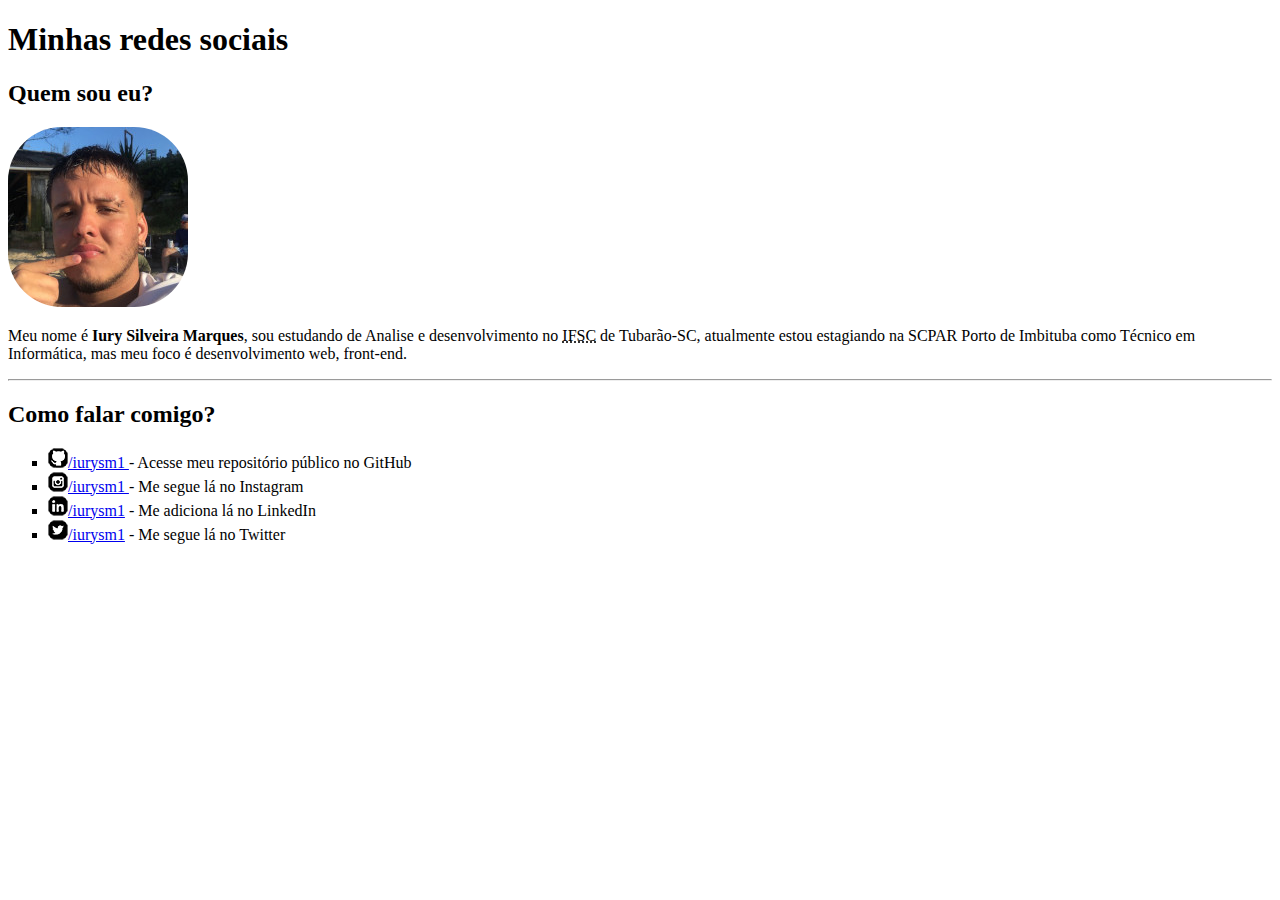
<file: Desafios/Desafio 5/index.html>
<!DOCTYPE html>
<html lang="pt-br">
<head>
    <meta charset="UTF-8">
    <meta http-equiv="X-UA-Compatible" content="IE=edge">
    <meta name="viewport" content="width=device-width, initial-scale=1.0">
    <title>Social</title>
    <style>
        img{
            border-radius: 30%;
        }
    </style>
</head>
<body>
    <h1>Minhas redes sociais</h1>
    <h2>Quem sou eu?</h2>
    <img src="imagem/img180.jpeg" alt="minha foto">
    <p>Meu nome é <strong>Iury Silveira Marques</strong>, sou estudando de Analise e desenvolvimento no <abbr title="Instituto Federal de Santa Catarina">IFSC</abbr> de Tubarão-SC, atualmente estou estagiando na SCPAR Porto de Imbituba como Técnico em Informática, mas meu foco é desenvolvimento web, front-end.</p>
    <hr>
    <h2>Como falar comigo?</h2>
    <ul type="square">
        <li><a href="https://github.com/iurysm1" target="_blank" rel="external">
            <img src="imagem/icone-github.png" alt="icon Git">/iurysm1
        </a> - Acesse meu repositório público no GitHub</li>

        <li><a href="https://instagram.com/iurysm1" target="_blank" rel="external">
            <img src="imagem/icone-instagram.png" alt="icon instagram">/iurysm1
        </a> - Me segue lá no Instagram</li>

        <li><a href="https://www.linkedin.com/in/iury-silveira-marques-a4979326a/" target="_blank" rel="external"><img src="imagem/icone-linkedin.png" alt="icon linkedin">/iurysm1</a> - Me adiciona lá no LinkedIn</li>

        <li><a href="https://www.twitter.com/iurysm1" target="_blank" rel="external"><img src="imagem/icone-twitter.png" alt="">/iurysm1</a> - Me segue lá no Twitter</li>
        
    </ul>


</body>
</html>
</file>
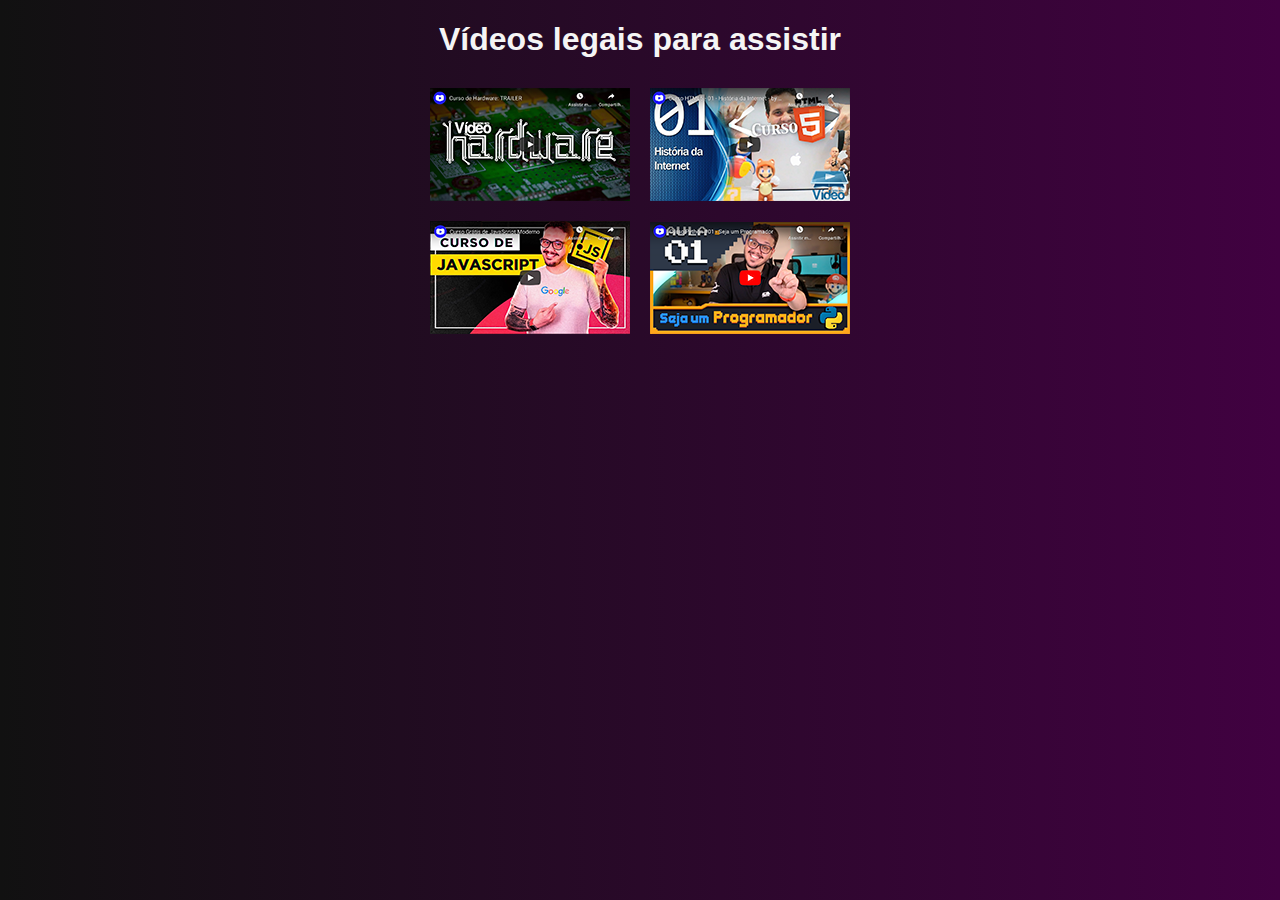
<file: Desafios/Desafio 9/index.html>
<!DOCTYPE html>
<html lang="pt-br">
<head>
    <meta charset="UTF-8">
    <meta http-equiv="X-UA-Compatible" content="IE=edge">
    <meta name="viewport" content="width=device-width, initial-scale=1.0">
    <title>Meus vídeos</title>
    <link rel="shortcut icon" href="favicon_io (1)/favicon.ico"  type="image/x-icon">
    <style>
        body{
            /*background-color: #111111;*/
            background-image: linear-gradient(90deg, #111111, rgb(65, 1, 65));
            text-align: center;
            
        }
        img{
            margin: 8px;
            transition: transform 0.9s ease;
        }
        img:hover{
            box-shadow: 2px 2px 4px 1px rgba(255,255,255,0.315);
            transform: scale(1.2);
            
        }
      
    </style>
    <style type="text/css">
        h1{
            font-family: 'Franklin Gothic Medium', 'Arial Narrow', Arial, sans-serif;
            color: whitesmoke;
        }
    </style>
</head>
<body>
    <h1>Vídeos legais para assistir</h1>
    
    <a href="hardware.html" target="_self" id="teste"><img src="imagens/thumb-hardware.png" alt="curso de hardware" id="teste"></a>

    <a href="html.html" target="_self"><img src="imagens/thumb-html.png" alt="curso de html"></a>
    <br>
    <a href="js.html" target="_self"><img src="imagens/thumb-js.png" alt="curso de js"></a>
    
    <a href="python.html" target="_self"><img src="imagens/thumb-python.png" alt="curso de python"></a>
</body>
</html>
</file>
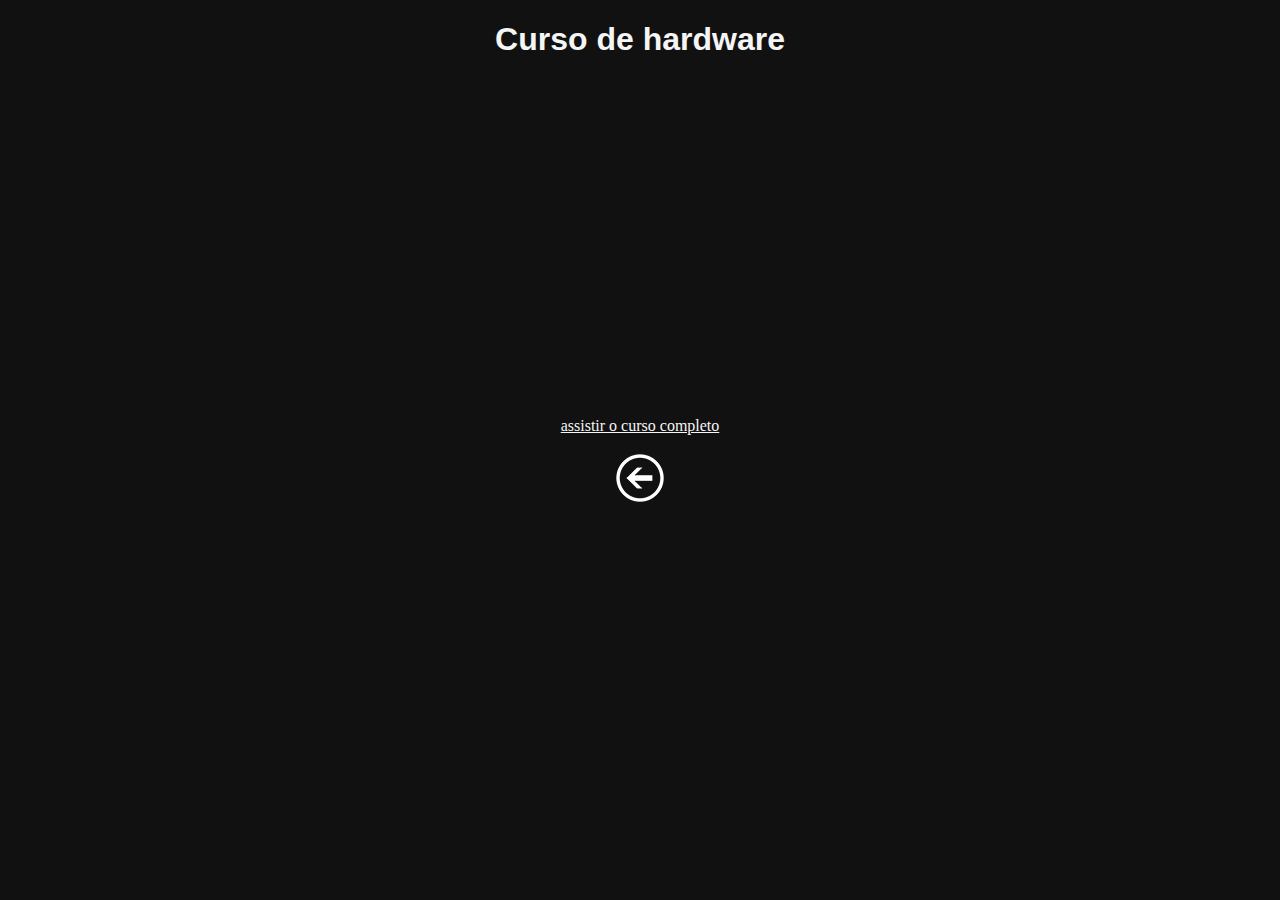
<file: Desafios/Desafio 9/hardware.html>
<!DOCTYPE html>
<html lang="pt-br">
<head>
    <meta charset="UTF-8">
    <meta http-equiv="X-UA-Compatible" content="IE=edge">
    <meta name="viewport" content="width=device-width, initial-scale=1.0">
    <title>Curso de hardware</title>
     <link rel="shortcut icon" href="favicon_io (1)/favicon.ico"  type="image/x-icon">
    <style>
        body{
            background-color: #111111;
            text-align: center;
            
        }
        a{
            color: whitesmoke;
        }
    </style>
    <style type="text/css">
        h1{
            font-family: 'Franklin Gothic Medium', 'Arial Narrow', Arial, sans-serif;

            color: whitesmoke;
        }
    </style>
</head>
<body>
    <h1>Curso de hardware</h1>

    <iframe src="https://www.youtube.com/watch?v=iT6E92Kt38o" width="560" height="315" frameborder="0" allow="autoplay; fullscreen; picture-in-picture" allowfullscreen></iframe>
<br>
<br>
    <a href="https://youtube.com/playlist?list=PLHz_AreHm4dn1JHgN9wpbIUhzZmycYQXW" target="_blank">assistir o curso completo</a>
    <br>
    <br>
    <a href="index.html"><img src="imagens/voltar.png" alt=""></a>
</body>
</html>
</file>
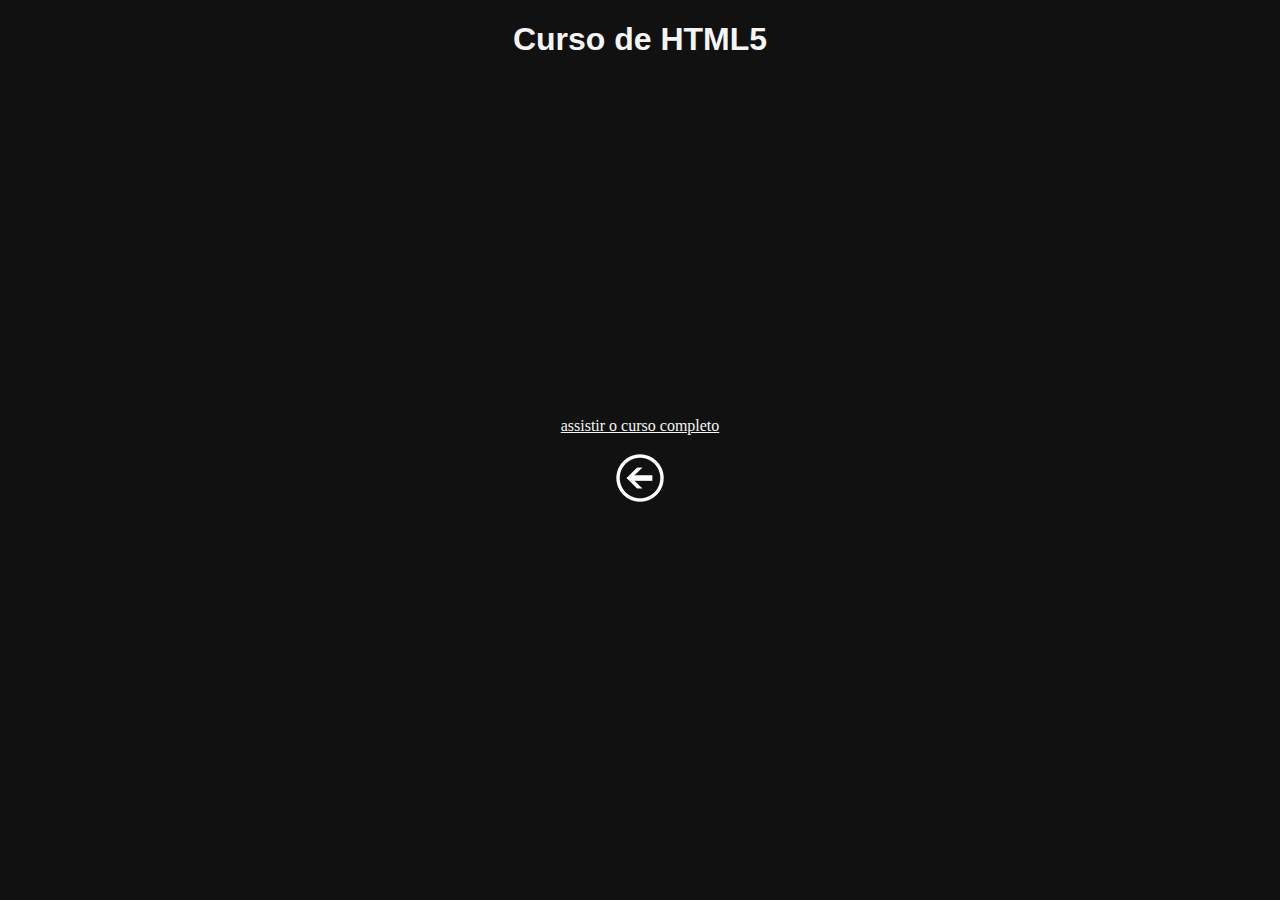
<file: Desafios/Desafio 9/html.html>
<!DOCTYPE html>
<html lang="pt-br">
<head>
    <meta charset="UTF-8">
    <meta http-equiv="X-UA-Compatible" content="IE=edge">
    <meta name="viewport" content="width=device-width, initial-scale=1.0">
    <title>Curso de HTML5</title>
    <link rel="shortcut icon" href="favicon_io (1)/favicon.ico"  type="image/x-icon">
    <style>
        body{
            background-color: #111111;
            text-align: center;
            
        }
        a{
            color: whitesmoke;
        }
    </style>
    <style type="text/css">
        h1{
            font-family: 'Franklin Gothic Medium', 'Arial Narrow', Arial, sans-serif;

            color: whitesmoke;
        }
    </style>
</head>

<body>
    <h1>Curso de HTML5</h1>

    <iframe src="https://www.youtube.com/watch?v=epDCjksKMok" width="560" height="315" frameborder="0" allow="autoplay; fullscreen; picture-in-picture" allowfullscreen></iframe>
<br>
<br>
    <a href="https://youtube.com/playlist?list=PLHz_AreHm4dlAnJ_jJtV29RFxnPHDuk9o" target="_blank">assistir o curso completo</a>
    <br>
    <br>
    <a href="index.html"><img src="imagens/voltar.png" alt=""></a>
</body>
</html>
</file>
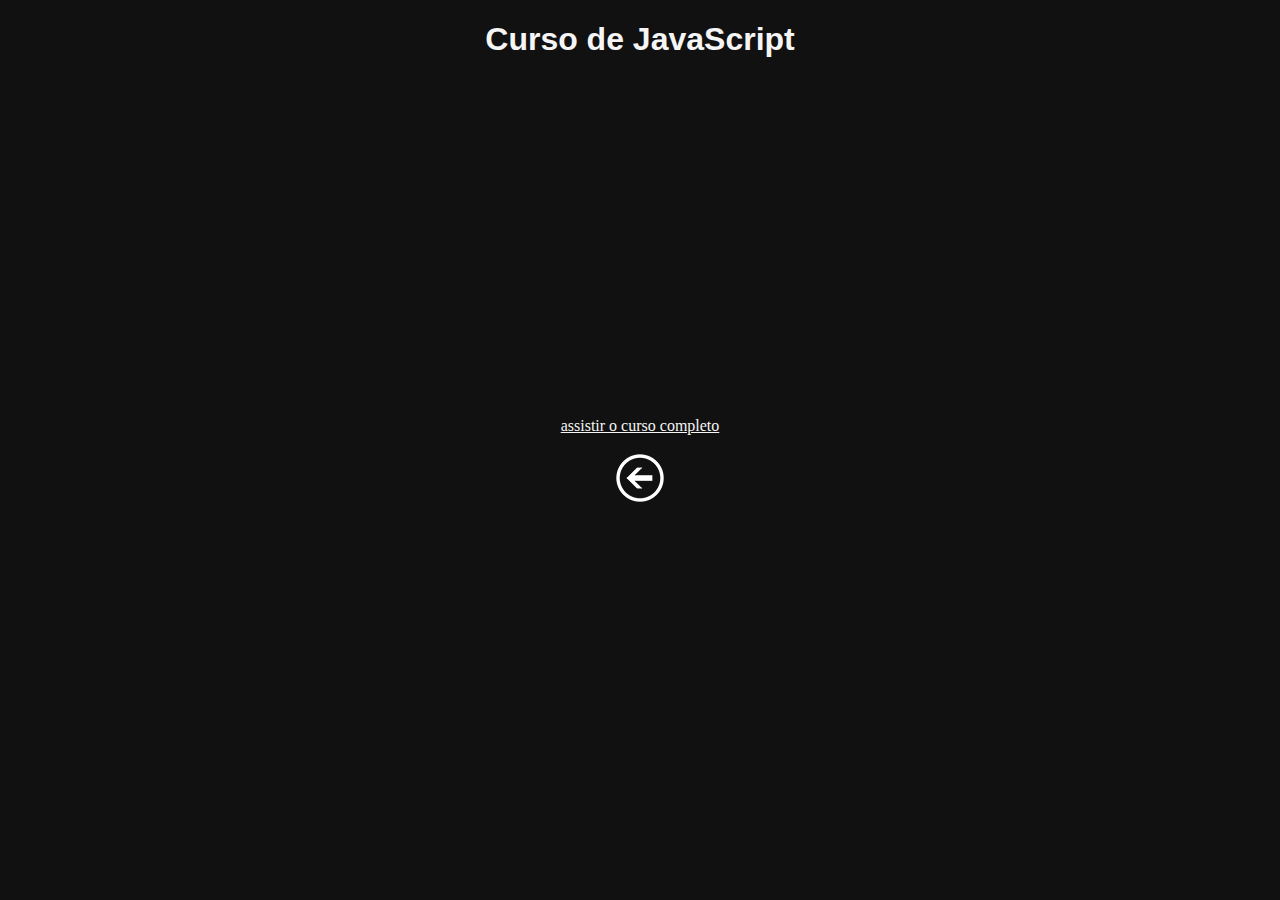
<file: Desafios/Desafio 9/js.html>
<!DOCTYPE html>
<html lang="pt-br">
<head>
    <meta charset="UTF-8">
    <meta http-equiv="X-UA-Compatible" content="IE=edge">
    <meta name="viewport" content="width=device-width, initial-scale=1.0">
    <title>Curso de JavaScript</title>
    <link rel="shortcut icon" href="favicon_io (1)/favicon.ico"  type="image/x-icon">

    <style>
        body{
            background-color: #111111;
            text-align: center;
            
        }
        a{
            color: whitesmoke;
        }
    </style>
    <style type="text/css">
        h1{
            font-family: 'Franklin Gothic Medium', 'Arial Narrow', Arial, sans-serif;

            color: whitesmoke;
        }
    </style>
</head>

<body>
    <h1>Curso de JavaScript</h1>

    <iframe src="https://youtu.be/BXqUH86F-kA" width="560" height="315" frameborder="0" allow="autoplay; fullscreen; picture-in-picture" allowfullscreen></iframe>
<br>
<br>
    <a href="https://youtube.com/playlist?list=PLntvgXM11X6pi7mW0O4ZmfUI1xDSIbmTm" target="_blank">assistir o curso completo</a>
    <br>
    <br>
    <a href="index.html"><img src="imagens/voltar.png" alt=""></a>
</body>
</html>
</file>
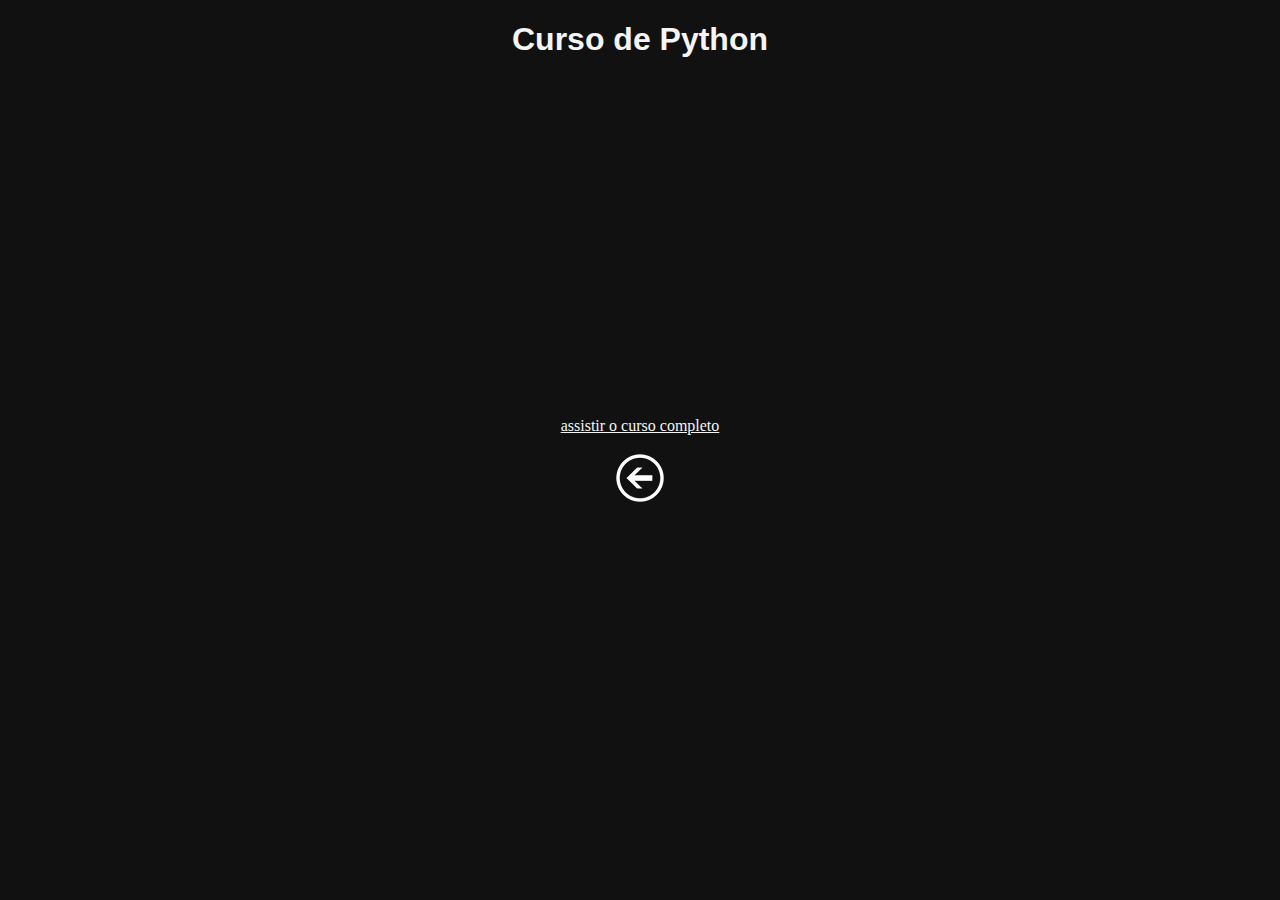
<file: Desafios/Desafio 9/python.html>
<!DOCTYPE html>
<html lang="pt-br">
<head>
    <meta charset="UTF-8">
    <meta http-equiv="X-UA-Compatible" content="IE=edge">
    <meta name="viewport" content="width=device-width, initial-scale=1.0">
    <title>Curso de Python</title>
    <link rel="shortcut icon" href="favicon_io (1)/favicon.ico"  type="image/x-icon">
    <style>
        body{
            background-color: #111111;
            text-align: center;
            
        }
        a{
            color: whitesmoke;
        }
    </style>
    <style type="text/css">
        h1{
            font-family: 'Franklin Gothic Medium', 'Arial Narrow', Arial, sans-serif;

            color: whitesmoke;
        }
    </style>
</head>

<body>
    <h1>Curso de Python</h1>

    <iframe src="https://youtu.be/S9uPNppGsGo" width="560" height="315" frameborder="0" allow="autoplay; fullscreen; picture-in-picture" allowfullscreen></iframe>
<br>
<br>
    <a href="https://youtube.com/playlist?list=PLvE-ZAFRgX8hnECDn1v9HNTI71veL3oW0" target="_blank">assistir o curso completo</a>
    <br>
    <br>
    <a href="index.html"><img src="imagens/voltar.png" alt=""></a>
</body>
</html>
</file>
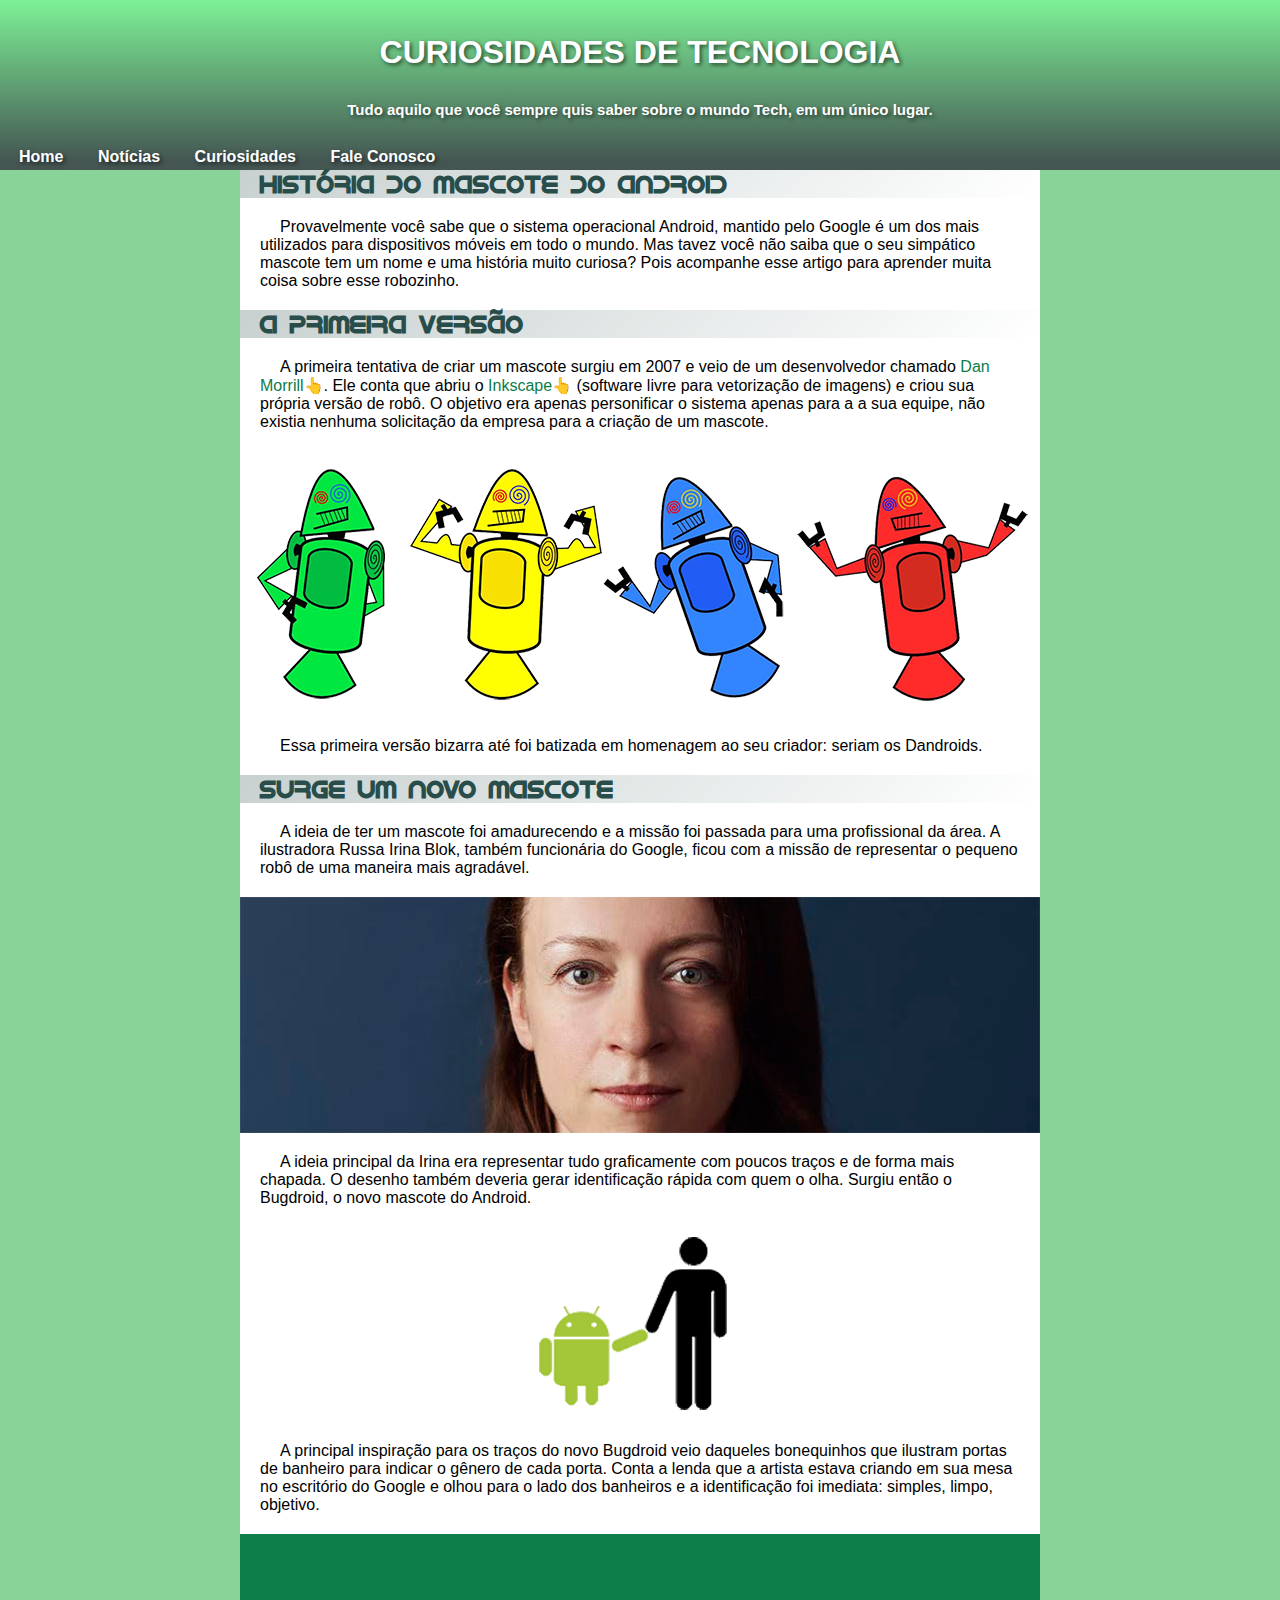
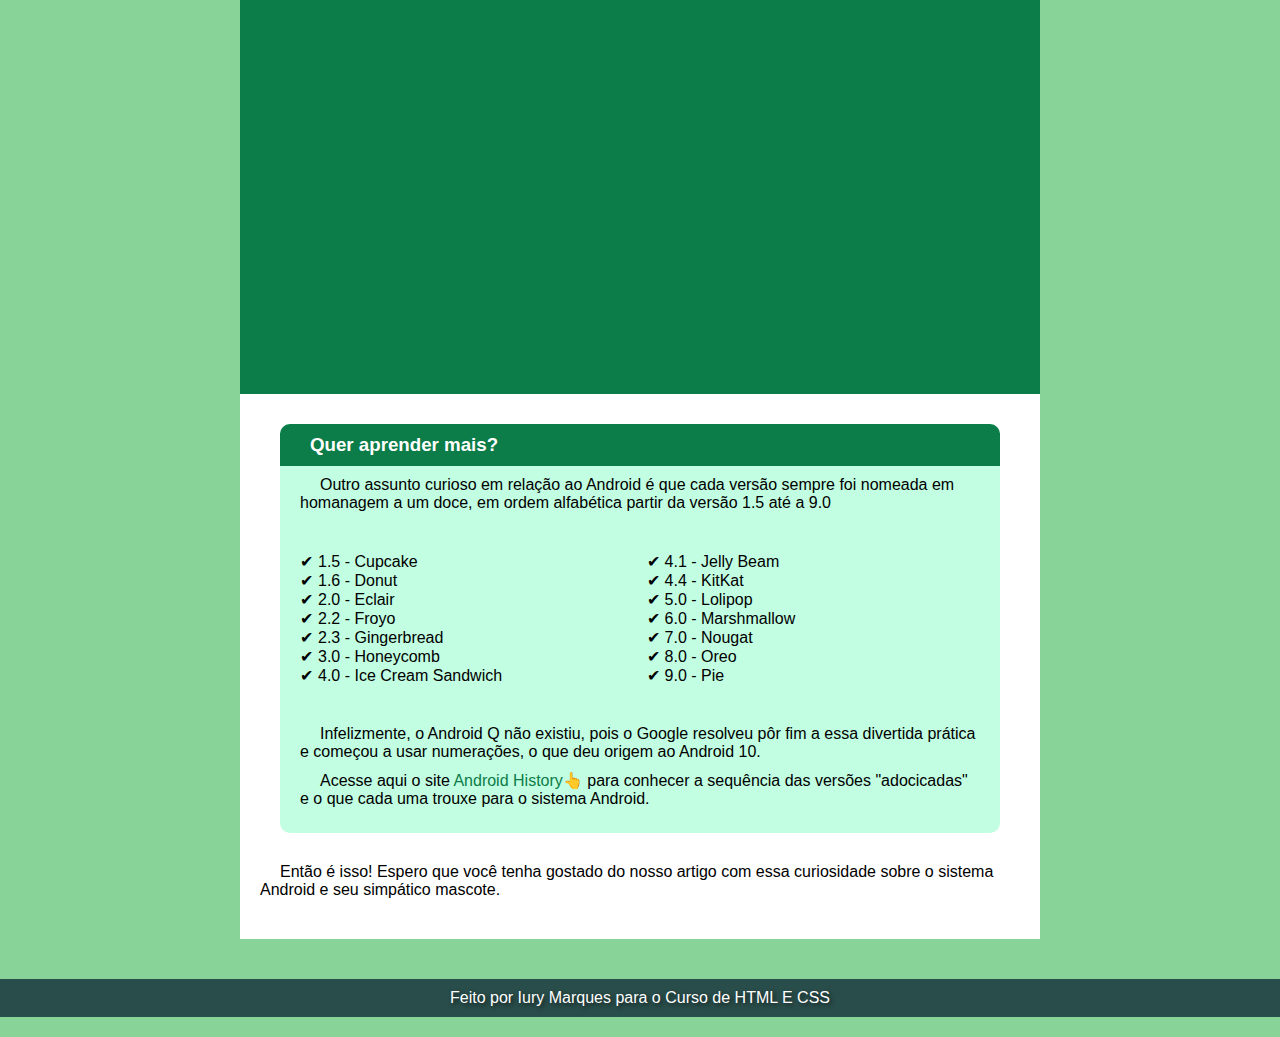
<file: Desafios/desafio-10/desafio10.html>
<!DOCTYPE html>
<html lang="pt-br">
<head>
    <meta charset="UTF-8">
    <meta name="viewport" content="width=device-width, initial-scale=1.0">
    <title>Desafio</title>
    <link rel="stylesheet" href="styles.css">
    <link rel="shortcut icon" href="imagens/favicon.ico" type="image/x-icon">
</head>
<body>
    <header>
        <h1>CURIOSIDADES DE TECNOLOGIA</h1>
        <h1 id="subtitulo">Tudo aquilo que você sempre quis saber sobre o mundo Tech, em um único lugar.</h1>
        <nav>
            <a href="#">Home</a>
            <a href="#">Notícias</a>
            <a href="#">Curiosidades</a>
            <a href="#">Fale Conosco</a>
        </nav>
    </header>

    <main>
        <article id="primeiro">
            <h2>História do mascote do Android</h2>
            <p>Provavelmente você sabe que o sistema operacional Android, mantido pelo Google é um dos mais utilizados para dispositivos móveis em todo o mundo. Mas tavez você não saiba que o seu simpático mascote tem um nome e uma história muito curiosa? Pois acompanhe esse artigo para aprender muita coisa sobre esse robozinho.
            </p>
        </article>
        <article>
            <h2>A Primeira versão</h2>
            <p>A primeira tentativa de criar um mascote surgiu em 2007 e veio de um desenvolvedor chamado <a href="https://meiobit.com/arquivo/83259/dan-morrill-produz-apresentacao-de-imagens-simbolizando-o-aumento-do-controle-sobre-o-android/#:~:text=Dan%20Morrill%2C%20um%20dos%20principais,sobre%20os%20rumos%20da%20plataforma." target="_blank" id="link">Dan Morrill</a>. Ele conta que abriu o <a href="https://inkscape.org/pt-br/" target="_blank" id="link">Inkscape</a> (software livre para vetorização de imagens) e criou sua própria versão de robô. O objetivo era apenas personificar o sistema apenas para a a sua equipe, não existia nenhuma solicitação da empresa para a criação de um mascote.</p>
            <picture class="meio">
                <source media="(max-width: 836px)" srcset="imagens/dan-droids-pq.png" type="image/png">
                <img src="imagens/dan-droids.png" alt="fixa">
            </picture>
            <p>Essa primeira versão bizarra até foi batizada em homenagem ao seu criador: seriam os Dandroids.
            </p>
        </article>
        <article>
            <h2>Surge um novo mascote</h2>
            <p>A ideia de ter um mascote foi amadurecendo e a missão foi passada para uma profissional da área. A ilustradora Russa Irina Blok, também funcionária do Google, ficou com a missão de representar o pequeno robô de uma maneira mais agradável.
            </p>
            <picture class="meio">
                <source media="(max-width: 836px)" srcset="imagens/irina-blok-pq.jpg" type="image/png" >
                <img src="imagens/irina-blok.jpg" alt="fixa2">
            </picture>
            <p>A ideia principal da Irina era representar tudo graficamente com poucos traços e de forma mais chapada. O desenho também deveria gerar identificação rápida com quem o olha. Surgiu então o Bugdroid, o novo mascote do Android.
            </p>
            <picture class="meio">
                <img src="imagens/bugdroid.png" alt="fixa">
            </picture>
            <p>A principal inspiração para os traços do novo Bugdroid veio daqueles bonequinhos que ilustram portas de banheiro para indicar o gênero de cada porta. Conta a lenda que a artista estava criando em sua mesa no escritório do Google e olhou para o lado dos banheiros e a identificação foi imediata: simples, limpo, objetivo.
            </p>
        </article>
            <article class="video">
                <iframe src="https://www.youtube.com/embed/l2UDgpLz20M" title="YouTube video player" frameborder="0" allow="accelerometer; autoplay; clipboard-write; encrypted-media; gyroscope; picture-in-picture; web-share" allowfullscreen></iframe>
            </article>
        
        <article>
            
            
            <aside class="extra">
                <h3>Quer aprender mais?</h3>
                <p>Outro assunto curioso em relação ao Android é que cada versão sempre foi nomeada em homanagem a um doce, em ordem alfabética  partir da versão 1.5 até a 9.0</p>
                <div class="lista">
                    <ul>
                        <li>1.5 - Cupcake</li>
                        <li>1.6 - Donut</li>
                        <li>2.0 - Eclair</li>
                        <li>2.2 - Froyo</li>
                        <li>2.3 - Gingerbread</li>
                        <li>3.0 - Honeycomb</li>
                        <li>4.0 - Ice Cream Sandwich</li>
                    </ul>
                </div>
                <div class="lista">
                    <ul>
                        <li>4.1 - Jelly Beam</li>
                        <li>4.4 - KitKat</li>
                        <li>5.0 - Lolipop</li>
                        <li>6.0 - Marshmallow</li>
                        <li>7.0 - Nougat</li>
                        <li>8.0 - Oreo</li>
                        <li>9.0 - Pie</li>
                    </ul>
                </div>
                <p>Infelizmente, o Android Q não existiu, pois o Google resolveu pôr fim a essa divertida prática e começou a usar numerações, o que deu origem ao Android 10.
                </p>
                <p id="p_extra">Acesse aqui o site <a href="https://www.android.com/intl/pt-BR_br/history/" target="_blank" id="link">Android History</a> para conhecer a sequência das versões "adocicadas" e o que cada uma trouxe para o sistema Android.
                </p>
            </aside>

            <p>Então é isso! Espero que você tenha gostado do nosso artigo com essa curiosidade sobre o sistema Android e seu simpático mascote.
            </p>
        </article>
    </main>
    <footer><p>Feito por Iury Marques para o Curso de HTML E CSS</p></footer>
</body>
</html>
</file>
<file: Desafios/desafio-10/styles.css>
@charset "UTF-8";
@font-face {
    font-family: 'android';
    src: url('fontes/idroid.otf') format(truetype);
    font-weight: normal;
    font-style: normal;
}

body{
    margin: 0px;
    background-color: #88D498;
    font-family: Arial, Helvetica, sans-serif;
}
h2{
    font-family: android, Arial, Helvetica, sans-serif;
    color: #294D4A;
    background-image: linear-gradient(-45deg, white, #294d4a42);
}
#link{
    text-decoration: none;
    color: #0c7c48;
    font-size: bolder;
}
#link::after{
    content: '👆';
}

#link:hover{
    color: #003304;
    background-image: none;
    text-decoration: underline;
    
}
header{
    text-shadow: 2px 2px 4px rgba(0, 0, 0, 0.6);
    color: white;
    background-image: linear-gradient(-180deg, #7df196, #445552 18%);
    background-attachment: fixed;
    padding: 4px;
    margin: 0px;
}
nav>a{
    color:white;
    font-weight: bolder;
    text-decoration: none;
    margin: auto;
    padding: 4px 15px;
}
a:hover{
    background-image: radial-gradient(circle, white 79%, #445552);
    color: #445552;
    text-shadow: none;
}
header>h1{
    text-align: center;
    margin: 30px;
}
main{
    margin: 0 auto;
    width: 800px;
    background-color: white;
    padding: 0px;
    padding-bottom: 20px;
    text-indent: 20px;
}
#primeiro>h2{
    margin-top: 0px;
}
p{
    margin: 20px;
}
#subtitulo{
    font-size: 15px;
}

.meio img{
    display: block;
    margin: 0 auto;
}
.video{
    margin: 0;
    height: 460px;
    width: auto;
    background-color: #0c7c48;
    display: flex;
    justify-content: center;
    align-items: center;
   
}

.video>iframe{
    width: 90%;
    height: 90%;
}

.extra{
    background-color: #40fda552;
    padding: 0px 0px 5px 0px;
    width: 720px;
    margin: 30px auto;
    border-radius: 10px;
}
.extra>p{
    margin: 10px;
    margin-left: 20px;
    margin-right: 20px;
}
#p_extra{
    
   
   margin-bottom: 20px;
}
.extra>h3{
    color: white;
    border-radius: 10px 10px 0px 0px;
    background-color: #0c7c48;
    display: flex;
    margin: 0px;
    padding: 10px;
}
.lista{
    margin: 20px;
    justify-self: center;
    margin-right: 110px;
    display: inline-block;
    padding: 10px;
    border: 0px;
    padding-left: 0px;
    margin-left: 0px;
}
.lista>ul{
    margin: 0px;
    padding-left: 0px;
    list-style-type: none;
}
.lista>ul>li::before{
    content: '✔';
    margin-right: 5px;
}

footer{
    margin-top: 40px;
    background-color: #294D4A;
    padding: 0px;
    
}
footer>p{
    padding: 10px;
    color: white;
    font-size: bolder;
    text-align: center;
    text-shadow: 2px 2px 4px rgba(0, 0, 0, 0.6);
}
@media screen and (max-width: 845px) {
    main{
        width: auto;
    }
    .extra{
        width: 90%;
    }
    
}
</file>
